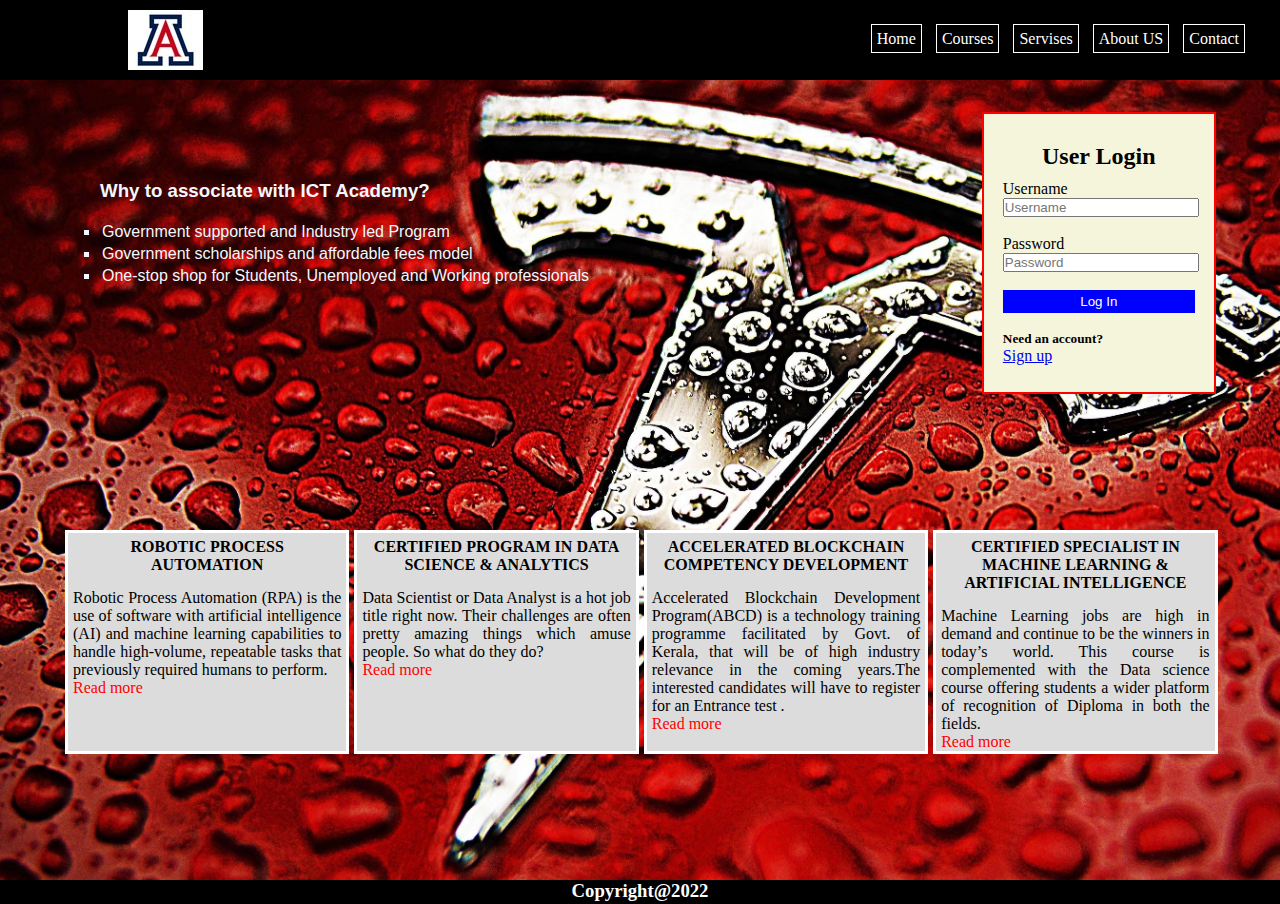
<file: index.html>
<!DOCTYPE html>
<html lang="en">
<head>
    <meta charset="UTF-8">
    <meta http-equiv="X-UA-Compatible" content="IE=edge">
    <meta name="viewport" content="width=device-width, initial-scale=1.0">
    <title>ICT KERALA</title>
    <!-- external method -->
   <link rel="stylesheet" href="style/style.css">
<!-- internal method -->
<!-- <style>
    a {
    color: aquamarine;
    background-color: black;
} 
   </style>-->
</head>
<body background="images/background-2.jpg">
    <header>
        <img id="logo" src="images/logo-2.jpg" alt="logo">

     <nav class="navigation">
        <a href="#">Home</a>
        <a href="#">Courses</a>
        <a href="#">Servises</a>
        <a href="#">About  US</a>
        <a href="#">Contact</a>
        
        <!-- inline method -->
        <!-- <p style="color: red">hello</p> -->
        <!-- <h1>welcome</h1>  -->
     </nav>
    </header>
 <div class="side">
    <ul>
        <h3>Why to associate with ICT Academy?</h3>
            <li>Government supported and Industry led Program</li> 
            <li>Government scholarships and affordable fees model</li> 
            <li>One-stop shop for Students, Unemployed and Working professionals</li>
    </ul>
 </div>


 <form action="home.html" class="my_login">
   <h2>User Login</h2>
   <label for="username">Username</label>
   <br>
   <input type="text" placeholder="Username">
   <br><br>
   <label for="password">Password</label>
   <br>
   <input type="password" placeholder="Password">
   <br><br>
   <button>Log In</button>
   <br><br>
   <h5>Need an account?</h5>
   <a href="#">Sign up</a>
 </form>


 <div class="container">
  <div class="pbox">
   <h4>ROBOTIC PROCESS AUTOMATION</h4>
   <p>Robotic Process Automation (RPA) is the use of software with artificial intelligence (AI) and machine learning capabilities to handle high-volume, repeatable tasks that previously required humans to perform.</p>
   <a href="#">Read more</a>
  </div>

  <div class="pbox">
   <h4>CERTIFIED PROGRAM IN DATA SCIENCE & ANALYTICS</h4>
   <p>Data Scientist or Data Analyst is a hot job title right now. Their challenges are often pretty amazing things which amuse people. So what do they do?</p>
   <a href="#">Read more</a>
  </div>

  <div class="pbox">
   <h4>ACCELERATED BLOCKCHAIN COMPETENCY DEVELOPMENT</h4>
   <p>Accelerated Blockchain Development Program(ABCD) is a technology training programme facilitated by Govt. of Kerala, that will be of high industry relevance in the coming years.The interested candidates will have to register for an Entrance test .</p>
   <a href="#">Read more</a>
  </div>

  <div class="pbox">
   <h4>CERTIFIED SPECIALIST IN MACHINE LEARNING & ARTIFICIAL INTELLIGENCE</h4>
   <p>Machine Learning jobs are high in demand and continue to be the winners in today’s world. This course is
       complemented with the Data science course offering students a wider platform of recognition of Diploma
       in both the fields.</p>
   <a href="#">Read more</a>
  </div>
 </div>

<footer>
   <h3>Copyright@2022</h3>
</footer>
</body>
</html>
</file>
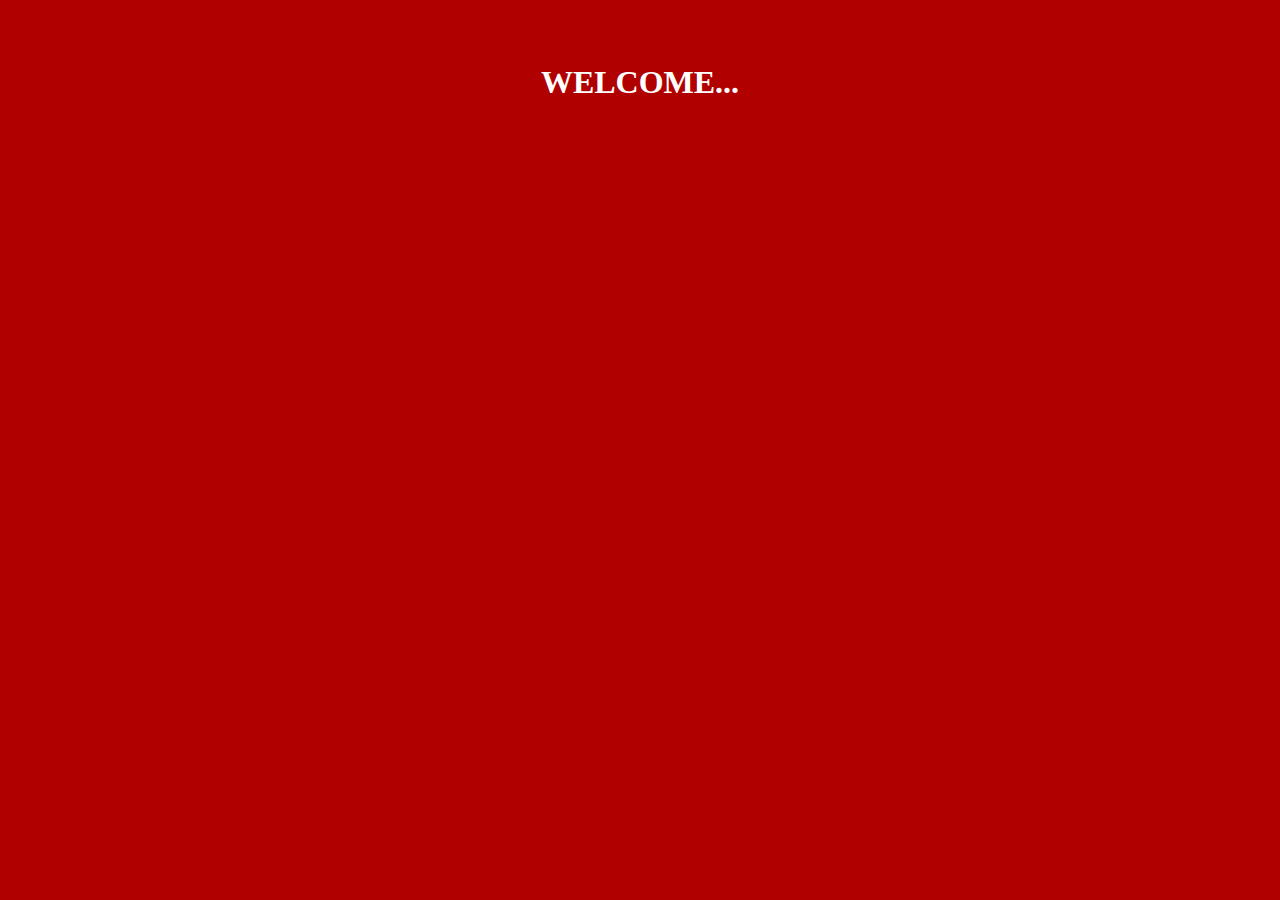
<file: home.html>
<!DOCTYPE html>
<html lang="en">
<head>
    <meta charset="UTF-8">
    <meta http-equiv="X-UA-Compatible" content="IE=edge">
    <meta name="viewport" content="width=device-width, initial-scale=1.0">
    <title>wecome</title>
</head>
<body style="background-color: rgb(177, 0, 0) ;">
    <h1 style="color: rgb(255, 255, 255); margin: 2em; text-align: center;">WELCOME...</h1>
</body>
</html>
</file>
<file: style/style.css>
* {
    margin: 0%;
    padding: 0%;
}
body {
    /* background-image: url("../images/background.jpg"); */
    /* background-position: center   ; */
    background-size: cover;
    /* background-repeat: no-repeat; */
}
header {
    
    background-color: rgb(0, 0, 0);
    height: 5em;
    
}
#logo {
    margin-left:10% ;
    margin-top:10px ;
    /* margin-bottom: em; */

}
.navigation {
    float: right;
    margin-top: 30px;
    margin-right: 30px;
   
}
.navigation a {
    color: white;
    background-color: black;
    text-decoration: none;
    border: 1px solid white;
    padding: 5px;
    margin: 5px;
}

.navigation a:hover{
    background-color: teal;
    color: black;
} 
.side {
    color: aliceblue;
    font-family: 'Lucida Sans', 'Lucida Sans Regular', 'Lucida Grande', 'Lucida Sans Unicode', Geneva, Verdana, sans-serif;
    margin: 100px;
    width: 50%;
    float: left ;
}
.side h3 {
    margin-bottom: 1em;
    
}
.side li {
    padding: 2px;
    list-style-type: square;
    
}
.my_login {
    background-color: beige;
    width: 15%;
    height: 15em;
    float: right;
    border: 2px solid red;
    padding: 1.2em;
    margin-right: 4em;
    margin-top: 2em;
}
.my_login h2 {
    margin: 10px;
    text-align: center;
}
.my_login button{
    background-color: blue;
    border: none;
    width: 100%;
    height: 1.7em;
    color: white;
}
.my_login input{
    width: 100%;
}

/* * Courses */ 
.container {
    margin-top: 450px;
    margin-left: 60px;
   
    

}

.pbox {
    border: 3px solid white;
    float: left;
    width: 22%;
    margin-left: 5px;
    padding: 5px;
    background-color: gainsboro;
    height: 13em;
    text-align: justify;
}
.pbox h4 {
    text-align: center;
    margin-bottom: 15px;
}

.pbox a {
    color: red;
    text-decoration: none;
}


footer
{
    background-color: black;
    color: white;
    text-align: center;
    height: 1.5em;
    margin-top: 50em;
    
}
</file>
